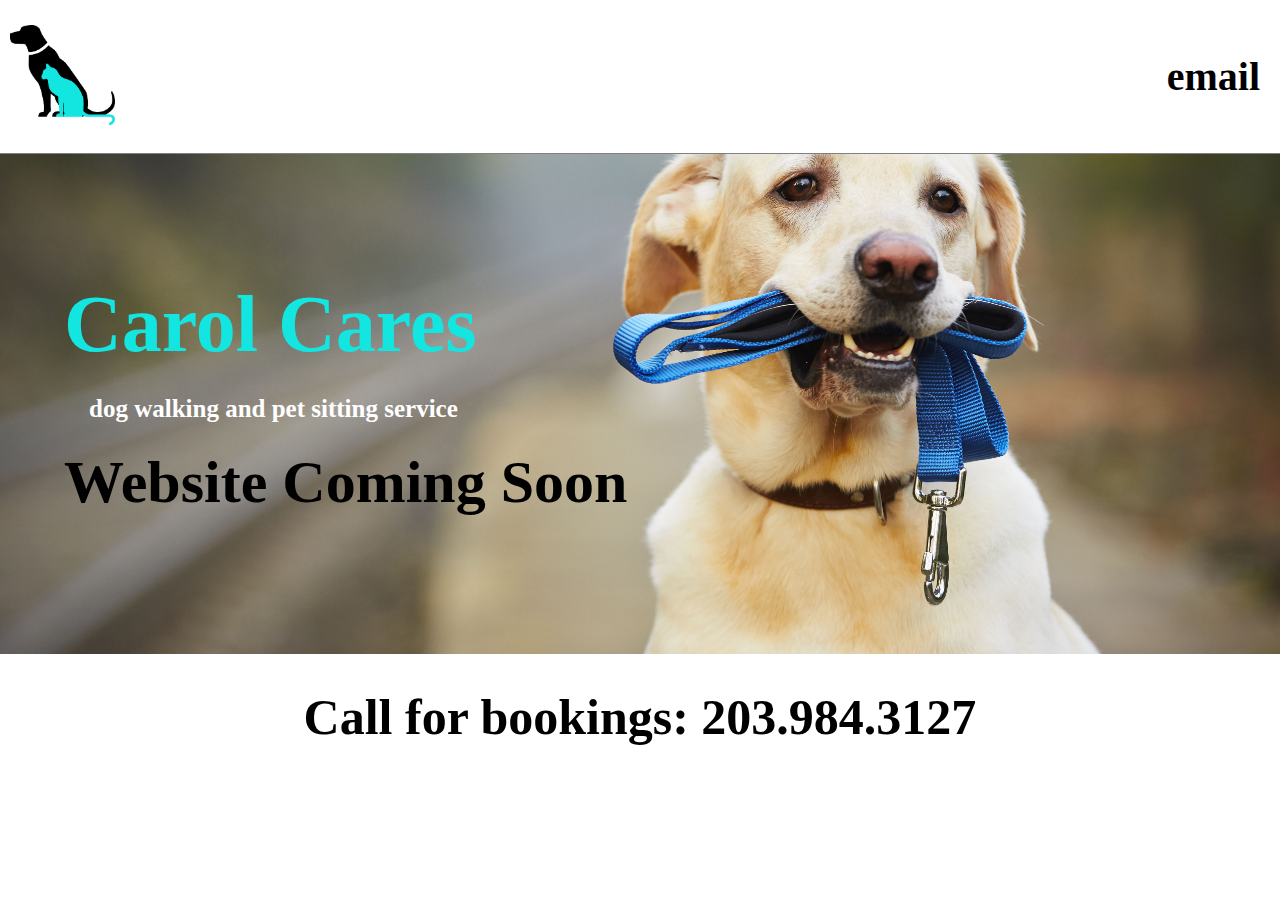
<file: index.html>
<!DOCTYPE html>
<html>

<head>
  <meta charset="utf-8">
  <!-- CSS -->
  <link rel="stylesheet" href="index.css">
  <!-- Vendor CSS -->
  <link href="https://fonts.googleapis.com/css?family=Montserrat" rel="stylesheet">
  <link rel="stylesheet" href="https://use.fontawesome.com/releases/v5.2.0/css/all.css" integrity="sha384-hWVjflwFxL6sNzntih27bfxkr27PmbbK/iSvJ+a4+0owXq79v+lsFkW54bOGbiDQ" crossorigin="anonymous">
</head>


<body>
  <div class="navbar-container border-bottom landing-page">
    <div class="navbar-logo">
      <a  href="index.html">
        <img src="carol_cares_collar.png">
      </a>
    </div>
    <div class="hamburger">
        <img src="hamburger.png">
    </div>
    <div class="navbar-links ">
        <h2 class=""><a href="mailto:masciacam@aol.com">email </a></h2>
    </div>
  </div>
  <div class="cover-image">
    <div class="landing-text">
      <h1>Carol Cares</h1>
      <h3>dog walking and pet sitting service</h3>

        <h2>Website Coming Soon</h2>
    </div>
  </div>
  <div class="number">
    <h1>Call for bookings: 203.984.3127</h1>
  </div>
  <!-- <div class="landing-page">
    <div class="coming-soon-text">
      <h1>Website Coming Soon</h1>
    </div>
  </div> -->



























  <script src="https://ajax.googleapis.com/ajax/libs/jquery/1.11.3/jquery.min.js"></script>
  <script src="script.js"></script>
  </body>
  </html>
</file>
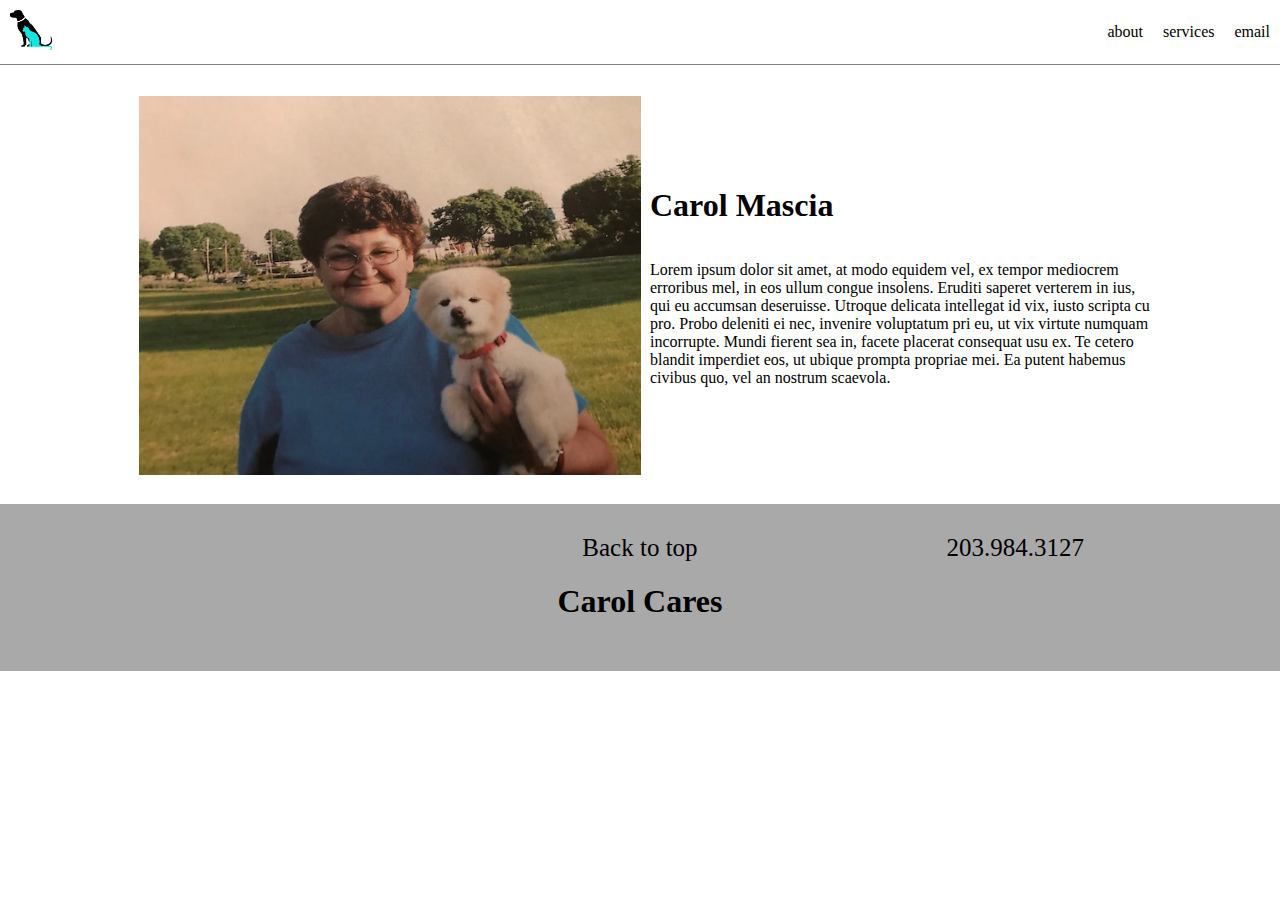
<file: about.html>
<!DOCTYPE html>
<html>

<head>
  <meta charset="utf-8">
  <meta name="viewport" content="width=device-width, initial-scale=1">
  <!-- CSS -->
  <link rel="stylesheet" href="main.css">
  <!-- Vendor CSS -->
  <link href="https://fonts.googleapis.com/css?family=Montserrat" rel="stylesheet">
  <link rel="stylesheet" href="https://use.fontawesome.com/releases/v5.2.0/css/all.css" integrity="sha384-hWVjflwFxL6sNzntih27bfxkr27PmbbK/iSvJ+a4+0owXq79v+lsFkW54bOGbiDQ" crossorigin="anonymous">
</head>


<body>
  <div class="navbar-container border-bottom">
    <div class="navbar-logo">
      <a  href="index.html">
        <img src="carol_cares_collar.png">
      </a>
    </div>
    <div class="hamburger">
        <img src="hamburger.png">
    </div>
    <div class="navbar-links hide">
      <ul>
        <li class=""><a href="about.html">about </a></li>
        <li class=""><a href="projects.html">services </a></li>
        <li class=""><a href="masciacam@aol.com">email </a></li>
      </ul>
    </div>
  </div>
  <div class="about-container">
    <div class="section-about">
      <div class="about-image col-half">
        <img src="images/IMG_2306_small.jpg">
      </div>
      <div class="about-text col-half">
        <h1>Carol Mascia</h1>
        <div class="bio">
          <p>Lorem ipsum dolor sit amet, at modo equidem vel, ex tempor mediocrem
             erroribus mel, in eos ullum congue insolens. Eruditi saperet verterem
             in ius, qui eu accumsan deseruisse. Utroque delicata intellegat id vix,
             iusto scripta cu pro. Probo deleniti ei nec, invenire voluptatum pri eu,
              ut vix virtute numquam incorrupte. Mundi fierent sea in, facete placerat
              consequat usu ex. Te cetero blandit imperdiet eos, ut ubique prompta propriae mei.
              Ea putent habemus civibus quo, vel an nostrum scaevola.
          </p>
        </div>
      </div>
    </div>
  </div>
  <footer class="footer">
    <div class="footer-nav">
      <ul>
        <li class=" footer-link email">
          <a href="mailto:carolcares4pets@aol.com">
            <i class="fa fa-envelope" aria-hidden="true"></i>
          </a>
        </li>
        <li class="footer-link">
          <a  href="#top">Back to top</a>
        </li>
        <li class="footer-link phone">
          <i class="fa fa-mobile" aria-hidden="true"></i>203.984.3127
        </li>
      </ul>
    </div>
    <div class="footer-text">
      <h1> Carol Cares</h1>
    </div>
  </footer>





</div>




<script src="https://ajax.googleapis.com/ajax/libs/jquery/1.11.3/jquery.min.js"></script>
<script src="script.js"></script>
</body>
</html>
</file>
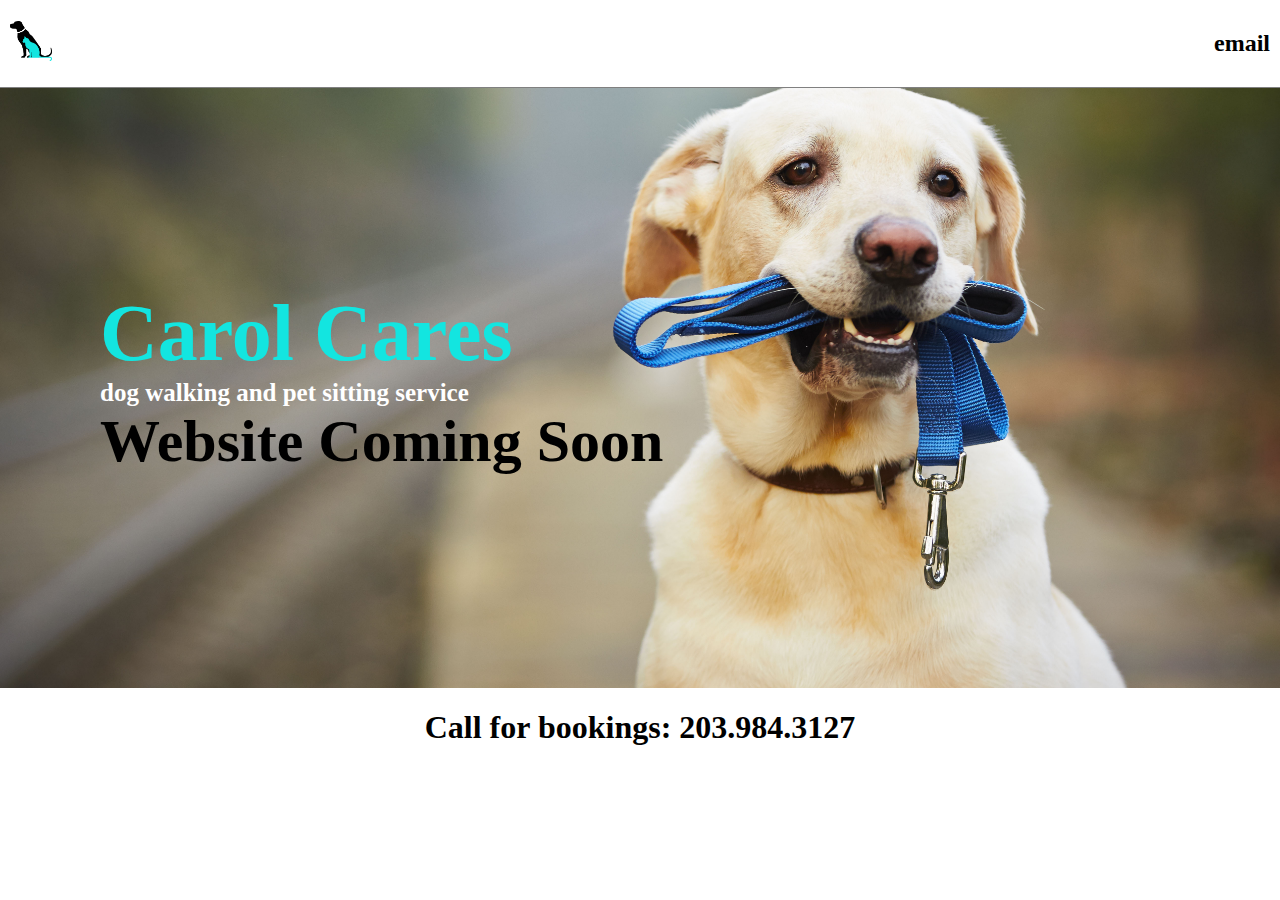
<file: coming_soon_page.html>
<!DOCTYPE html>
<html>

<head>
  <meta charset="utf-8">
  <!-- CSS -->
  <link rel="stylesheet" href="main.css">
  <!-- Vendor CSS -->
  <link href="https://fonts.googleapis.com/css?family=Montserrat" rel="stylesheet">
  <link rel="stylesheet" href="https://use.fontawesome.com/releases/v5.2.0/css/all.css" integrity="sha384-hWVjflwFxL6sNzntih27bfxkr27PmbbK/iSvJ+a4+0owXq79v+lsFkW54bOGbiDQ" crossorigin="anonymous">
</head>


<body>
  <div class="navbar-container border-bottom">
    <div class="navbar-logo">
      <a  href="index.html">
        <img src="carol_cares_collar.png">
      </a>
    </div>
    <div class="hamburger">
        <img src="hamburger.png">
    </div>
    <div class="navbar-links hide">
      <ul>
        <li class=""><h2><a href="mailto:masciacam@aol.com">email </a></h2></li>
      </ul>
    </div>
  </div>
  <div class="cover-image">
    <div class="landing-text">
      <h1>Carol Cares</h1>
      <h3>dog walking and pet sitting service</h3>

        <h2>Website Coming Soon</h2>
    </div>
  </div>
  <div class="number">
    <h1>Call for bookings: 203.984.3127</h1>
  </div>
  <!-- <div class="landing-page">
    <div class="coming-soon-text">
      <h1>Website Coming Soon</h1>
    </div>
  </div> -->



























  <script src="https://ajax.googleapis.com/ajax/libs/jquery/1.11.3/jquery.min.js"></script>
  <script src="script.js"></script>
  </body>
  </html>
</file>
<file: index.css>
body {
  margin: 0px;
  padding: 0px;
}
a {
  text-decoration: inherit;
  color: black;
}
:root {
  --main-blue:#13e5e0;
}
/* <----------------------------   helpers   -------------------------------> */

/* <----------------------------   coming-soon-page   -------------------------------> */
.coming-soon-text {
  display: flex;
  justify-content: center;
}
.coming-soon-text h2 {
  color: black;
  margin:0px;
}
.cover-image {
  background-image: url("images/dog-walk.jpg");
  height: 600px;

  background-position: center;
  background-size: cover;
  background-repeat: no-repeat;
  position: relative;
}
.cover-image img {
  width: 100%;
}
.landing-text {
  color: var(  --main-blue);
  font-size: 40px;
  position: absolute;
  top: 200px;
  left: 100px;
  flex-direction: column;
  width: 50%;
  margin: 0px;

  align-items: center;
}
.number {
  margin: 0 auto;
  width: 50%;
  text-align: center;
}
.landing-text h1 {
  margin: 0px;
}
.landing-text h2 {
  color: black;
  margin: 0px;
}
.landing-text h3 {
  margin: 0px;
  color: white;
  font-size: 25px;
}
  /* <----------------------------   end-coming-soon-page   -------------------------------> */


.border-bottom {
  border-bottom: 1px solid grey;
}
.underline {
  border-bottom: 1px solid  var(  --main-blue);
  width: 50%;
  margin: 0 auto;
  margin-bottom: 50px;
}
.section-about {
  display: flex;
  margin: 20px auto;

}

.navbar-container {
  display: flex;
  align-items: center;
  justify-content: space-between;

}

.navbar-logo img {
  padding: 10px;
  height: 40px;
}
.navbar-links {
  display: flex;



}
.navbar-links ul {
  display: flex;
  list-style-type: none;
  margin: 0px;
  padding: 0px;
  /* margin: 0px;
  flex-direction: column; */



}
.navbar-links li {
  padding: 10px;

}
.hamburger {
  display: none;

}
.hamburger  img {

}
.hide {
  display: flex;
}
.cover-image {
  background-image: url("images/dog-walk.jpg");
  height: 600px;

  background-position: center;
  background-size: cover;
  background-repeat: no-repeat;
  position: relative;
}
.cover-image img {
  width: 100%;
}
.cover-image-text {
  color: var(  --main-blue);
  font-size: 40px;
  position: absolute;
  top: 200px;
  left: 100px;
  flex-direction: column;
  width: 50%;
  height: 100%;
  align-items: center;
}
.cover-image-text h1 {
  margin: 0px;
}
.cover-image-text h3 {
  margin: 0px;
  color: white;
  font-size: 25px;
}
.cover-image-text p {
  width: 75%;
  font-size: 20px;
  color: white;
}
.service {
  border: black 1px solid;
  text-align: center;
  margin: 10px;
  width: 33.33%;
  padding: 50px;
  margin-bottom: 30px;

}
.service-cover-image {
  background-image: url("small-dogs.jpg");
  height: 600px;
  background-position: center;
  background-size: cover;
  background-repeat: no-repeat;
  position: relative;
}
.service-text {

}
.service-types {
  display: flex;
}
.service-header {
  text-align: center;
  margin: 0px auto;
  width: 50%;
}
.service-image {
  width: 100%;
}
.services-button {
  width: 50%;
  margin: 0px auto 20px auto;

}
.services-button p {

}
.button-blue {
  margin: 0 auto;
  display: flex;
  justify-content: center;
  transition: all 0.3s ease;
  color: var(  --main-blue);
  border: solid 2px var(  --main-blue);
  border-radius: 50px;
  padding: 10px 20px;
  width: 50%;

}
.col-half {
  width: 50%;
}

  /* <----------------------------  about page  -------------------------------> */

.about-container {
  display: flex;
  justify-content: center;
  width: 80%;
  margin: auto;
}

.about-section {
  display: flex;
  justify-content: space-evenly;
  background-color:#13e5e0;
  padding-bottom: 20px;
  text-align: center;
}
.about-image {
  padding:10px;
  display: flex;
  justify-content: ;
}
.about-image img {
  height: 100%;
  width: 100%;
  border: 1px dotted white;


}
.about-text {
  display: flex;
  flex-direction: column;
  align-self: center;
}
.button {
  margin: 0 auto;
  display: flex;
  justify-content: center;

  transition: all 0.3s ease;
  color: white;
  border: solid 2px white;
  border-radius: 50px;
  padding: 10px 20px;
}
.gallery-container {

  display: flex;
}
.gallery-image  {
  width: 250px;
  height: 250px;
  transition: .3s ease;
  position: relative;

}
.gallery-image img {
  width: 100%;
  height: 100%;
  position: relative;
  overflow: hidden;
  object-fit: cover;
}
.gallery-image:hover {
  opacity: 0.3;
}
.image-text-box:hover {
  opacity: 1;
}
.image-text-box {
  transition: .5s ease;
  opacity: 0;
  position: absolute;
  top: 50%;
  left: 50%;
  transform: translate(-50%, -50%);
  text-align: center;
}
.image-text {
  background-color: black;
  padding: 20px;
  color: white;
}
.map-image {
  background-image: url("map.png");
  height: 400px;
  background-position: bottom;
  background-size: cover;
  background-repeat: no-repeat;
  position: relative;
}
.footer {
  background-color: darkgrey;
  padding: 30px 0px;
}
.footer-nav ul {
  list-style-type: none;
  text-decoration: none;
  display: flex;
  padding:0px;
  margin: 0 auto;
  width: 80%;
  font-size: 25px;
}
.footer-link {
  width: 33.33%;
  display: flex;
  justify-content: space-evenly;
}
.footer-link .phone {

  display: flex;
  justify-content: space-evenly;
}
.footer-text {
  text-align: center;
}
.fa .fa-mobile {
  padding: 10px;
}
/* <-------------------------------    services.html   ---------------------------> */
.services-service {

  text-align: center;
  margin: 10px;
  width: 33.33%;
  padding: 50px;
  margin-bottom: 30px;

}
.services-service-types {
  display: flex;
  align-items: center;
}
.services-service-header {
  text-align: center;
  margin: 0px auto;
  width: 50%;
}
.services-service-image {
  width: 100%;
}
.services-services-button {
  width: 50%;
  margin: 0px auto 20px auto;

}
.services-services-button p {

}
/* <-------------------------------    end services.html   ---------------------------> */
/* <-------------------------------    hover   ---------------------------> */

.button:hover {
  background-color: white;
  color: #13e5e0;
  border: solid 2px #13e5e0;
}
/* <-------------------------------    END: hover   ---------------------------> */
.steps {
  display: flex;
  padding: 10px 20px;
  border-bottom: 1px solid darkgrey;
  justify-content: ;
}
.icon {
  text-align: center;
  width: 50%;
}
.icon i {
  font-size: 100px;
}
.step-text {
  width: 50%;
}
.header {
  text-align: center;
}
.underline {

}
/* <-------------------------------    size key   --------------------------->
<-------------------------------    min-width   --------------------------->
 # Mobile
only screen and (min-width: 480px)

# Tablet
only screen and (min-width: 768px)

# Desktop
only screen and (min-width: 992px)

# Huge
only screen and (min-width: 1280px)
<-------------------------------    max-width   --------------------------->
# Phone
only screen and (max-width:320px)

# Tablet
only screen and (min-width:321px) and (max-width:768px)

# Desktop
only screen and (min-width:769px)*/
/* <-------------------------------    END: size key   ---------------------------> */

@media screen and (max-width: 985px) {

.land-text {
  width: 50%;
}





}
@media screen and (max-width: 891px) {

.land-text {
    top: 95px;
  }
}

@media screen and (min-width: 791px) {
p {
  font-size: 25px;
}
/* .landing-page {
  height: 80px;
} */
.navbar-container {
  display: flex;
  align-items: center;
  flex-flow:wrap;
  justify-content: space-between;

}
.landing-text {
  top: 25%;
  left: 5%;
    /* color: var( --main-blue);
    font-size: 30px;

    top: 0px;
    left: 0px;

    justify-content: center;
    flex-direction: column;
    width: 50%;

    padding: 10px;
    align-items: center; */
}
.landing-text h3 {
  margin: 25px;
}

.navbar-logo img {
  padding: 10px;
  height: 100px;
}
.navbar-links {
  display: flex;

}
.navbar-links  {
  list-style-type: none;
  margin: 0px;
  padding: 0px;
  display: flex;
  flex-direction: column;



}
.navbar-links h2 {
  font-size: 40px;
  padding: 20px;
}

.number {
  width: 80%;
  margin: 0px auto;
}

.number h1 {
  font-size: 50px;

}
/* .hamburger {
  margin: 0px;
  display: flex;

  flex-flow: row;
  flex-wrap: nowrap;

}
.hamburger  img {
  padding: 10px;
  width: 100px;
  height: 100%;

  cursor: pointer;
} */
.hide {
  display: none;
}
.cover-image {
  max-height: 500px;
}
.cover-image img {
  width: 100%;
}
.cover-image-text {
  color: #13e5e0;
  position: absolute;
  font-size: 40px;
  display: flex;
  width: 50%;
  height: 50%;
  align-items: center;
}
.service {
  border: black 1px solid;
  text-align: center;
  margin: 0px auto;
  width: 50%;
  padding: 50px;
  margin-bottom: 30px;
}
.service-header {
  text-align: center;
  margin: 0px auto;
  width: 50%;
}
.service-image {
  width: 100%;
}
.col-half {
  width: 50%;
}
.about-section {
  display: flex;
  justify-content: space-evenly;
  background-color:#13e5e0;
  padding-bottom: 20px;
}
.about-image {
  padding:10px;
}
.about-image img {
  height: 100%;
  width: 100%;
  border: 1px dotted white;


}
.about-text {
  display: flex;
  flex-direction: column;
  align-self: center;
}
.button {
  margin: 0 auto;
  display: flex;
  justify-content: center;

  transition: all 0.3s ease;
  color: white;
  border: solid 2px white;
  border-radius: 50px;
  padding: 10px 20px;
}
.about {
  display: flex;
}
.about_image {
  width: 100%;
}
/* <-------------------------------    hover   ---------------------------> */

.button:hover {
  background-color: white;
  color: #13e5e0;
  border: solid 2px #13e5e0;
}
/* <-------------------------------    END: hover   ---------------------------> */
.steps {
  display: flex;
  padding: 10px 20px;
  border-bottom: 1px solid darkgrey;
  justify-content: ;
}
.icon {
  text-align: center;
  width: 50%;
}
.icon i {
  font-size: 100px;
}
.step-text {
  width: 50%;
}
.header {
  text-align: center;
}
.underline {

}
</file>
<file: main.css>
body {
  margin: 0px;
  padding: 0px;
}
a {
  text-decoration: inherit;
  color: black;
}
:root {
  --main-blue:#13e5e0;
}
/* <----------------------------   helpers   -------------------------------> */

/* <----------------------------   coming-soon-page   -------------------------------> */
.coming-soon-text {
  display: flex;
  justify-content: center;
}
.coming-soon-text h2 {
  color: black;
  margin:0px;
}
.cover-image {
  background-image: url("images/dog-walk.jpg");
  height: 600px;

  background-position: center;
  background-size: cover;
  background-repeat: no-repeat;
  position: relative;
}
.cover-image img {
  width: 100%;
}
.landing-text {
  color: var(  --main-blue);
  font-size: 40px;
  position: absolute;
  top: 200px;
  left: 100px;
  flex-direction: column;
  width: 50%;
  margin: 0px;

  align-items: center;
}
.number {
  margin: 0 auto;
  width: 50%;
  text-align: center;
}
.landing-text h1 {
  margin: 0px;
}
.landing-text h2 {
  color: black;
  margin: 0px;
}
.landing-text h3 {
  margin: 0px;
  color: white;
  font-size: 25px;
}
  /* <----------------------------   end-coming-soon-page   -------------------------------> */


.border-bottom {
  border-bottom: 1px solid grey;
}
.underline {
  border-bottom: 1px solid  var(  --main-blue);
  width: 50%;
  margin: 0 auto;
  margin-bottom: 50px;
}
.section-about {
  display: flex;
  margin: 20px auto;

}

.navbar-container {
  display: flex;
  align-items: center;
  justify-content: space-between;

}

.navbar-logo img {
  padding: 10px;
  height: 40px;
}
.navbar-links {
  display: flex;



}
.navbar-links ul {
  display: flex;
  list-style-type: none;
  margin: 0px;
  padding: 0px;
  /* margin: 0px;
  flex-direction: column; */



}
.navbar-links li {
  padding: 10px;

}
.hamburger {
  display: none;

}
.hamburger  img {

}
.hide {
  display: flex;
}
.cover-image {
  background-image: url("images/dog-walk.jpg");
  height: 600px;

  background-position: center;
  background-size: cover;
  background-repeat: no-repeat;
  position: relative;
}
.cover-image img {
  width: 100%;
}
.cover-image-text-container {
  display: flex;
  justify-content: center;
  flex-direction: column;
  height: 100%;
  width: 50%;
}
.cover-image-text {
  color: var( --main-blue);
  font-size: 40px;
  position: absolute;
  /* left: 100px; */
  /* flex-direction: column; */
  width: 50%;
  /* height: 100%; */
  align-items: center;
  margin: auto 10%;
}
.cover-image-text h1 {
  margin: 0px;
}
.cover-image-text h3 {
  margin: 0px;
  color: white;
  font-size: 25px;
}
.cover-image-text p {

  font-size: 20px;
  color: white;
}
.service {
  border: black 1px solid;
  text-align: center;
  margin: 10px;
  width: 33.33%;
  padding: 50px;
  margin-bottom: 30px;

}
.service-cover-image {
  background-image: url("small-dogs.jpg");
  height: 600px;
  background-position: center;
  background-size: cover;
  background-repeat: no-repeat;
  position: relative;
}
.service-text {

}
.service-types {
  display: flex;
}
.service-header {
  text-align: center;
  margin: 0px auto;
  width: 50%;
}
.service-image {
  width: 100%;
}
.services-button {
  width: 50%;
  margin: 0px auto 20px auto;

}
.services-button p {

}
.button-blue {
  margin: 0 auto;
  display: flex;
  justify-content: center;
  transition: all 0.3s ease;
  color: var(  --main-blue);
  border: solid 2px var(  --main-blue);
  border-radius: 50px;
  padding: 10px 20px;
  width: 50%;

}
.col-half {
  width: 50%;
}

  /* <----------------------------  about page  -------------------------------> */

.about-container {
  display: flex;
  justify-content: center;
  width: 80%;
  margin: auto;
}

.about-section {
  display: flex;
  justify-content: space-evenly;
  background-color:#13e5e0;
  padding-bottom: 20px;
  text-align: center;
}
.about-image {
  padding:10px;
  display: flex;
  justify-content: ;
}
.about-image img {
  height: 100%;
  width: 100%;
  border: 1px dotted white;


}
.about-text {
  display: flex;
  flex-direction: column;
  align-self: center;
}
.button {
  margin: 0 auto;
  display: flex;
  justify-content: center;

  transition: all 0.3s ease;
  color: white;
  border: solid 2px white;
  border-radius: 50px;
  padding: 10px 20px;
}
.gallery-container {

  display: flex;
}
.gallery-image  {
  width: 250px;
  height: 250px;
  transition: .3s ease;
  position: relative;

}
.gallery-image img {
  width: 100%;
  height: 100%;
  position: relative;
  overflow: hidden;
  object-fit: cover;
}
.gallery-image:hover {
  opacity: 0.3;
}
.image-text-box:hover {
  opacity: 1;
}
.image-text-box {
  transition: .5s ease;
  opacity: 0;
  position: absolute;
  top: 50%;
  left: 50%;
  transform: translate(-50%, -50%);
  text-align: center;
}
.image-text {
  background-color: black;
  padding: 20px;
  color: white;
}
.map-image {
  background-image: url("map.png");
  height: 400px;
  background-position: bottom;
  background-size: cover;
  background-repeat: no-repeat;
  position: relative;
}
.footer {
  background-color: darkgrey;
  padding: 30px 0px;
}
.footer-nav ul {
  list-style-type: none;
  text-decoration: none;
  display: flex;
  padding:0px;
  margin: 0 auto;
  width: 80%;
  font-size: 25px;
}
.footer-link {
  width: 33.33%;
  display: flex;
  justify-content: space-evenly;
}
.footer-link .phone {

  display: flex;
  justify-content: space-evenly;
}
.footer-text {
  text-align: center;
}
.fa .fa-mobile {
  padding: 10px;
}
/* <-------------------------------    services.html   ---------------------------> */
.services-service {

  text-align: center;
  margin: 10px;
  width: 33.33%;
  padding: 50px;
  margin-bottom: 30px;

}
.services-service-types {
  display: flex;
  align-items: center;
}
.services-service-header {
  text-align: center;
  margin: 0px auto;
  width: 50%;
}
.services-service-image {
  width: 100%;
}
.services-services-button {
  width: 50%;
  margin: 0px auto 20px auto;

}
.services-services-button p {

}
/* <-------------------------------    end services.html   ---------------------------> */
/* <-------------------------------    hover   ---------------------------> */

.button:hover {
  background-color: white;
  color: #13e5e0;
  border: solid 2px #13e5e0;
}
/* <-------------------------------    END: hover   ---------------------------> */
.steps {
  display: flex;
  padding: 10px 20px;
  border-bottom: 1px solid darkgrey;
  justify-content: ;
}
.icon {
  text-align: center;
  width: 50%;
}
.icon i {
  font-size: 100px;
}
.step-text {
  width: 50%;
}
.header {
  text-align: center;
}
.underline {

}
/* <-------------------------------    size key   --------------------------->
<-------------------------------    min-width   --------------------------->
 # Mobile
only screen and (min-width: 480px)

# Tablet
only screen and (min-width: 768px)

# Desktop
only screen and (min-width: 992px)

# Huge
only screen and (min-width: 1280px)
<-------------------------------    max-width   --------------------------->
# Phone
only screen and (max-width:320px)

# Tablet
only screen and (min-width:321px) and (max-width:768px)

# Desktop
only screen and (min-width:769px)*/
/* <-------------------------------    END: size key   ---------------------------> */

@media screen and (max-width: 985px) {

.land-text {
  width: 50%;
}





}
@media screen and (max-width: 891px) {

.land-text {
    top: 95px;
  }
p {
    font-size: 15px;
  }
}

@media screen and (max-width: 791px) {
p {
  font-size: 10px;
}
/* .landing-page {
  height: 80px;
} */
.navbar-container {
  display: flex;
  align-items: center;
  flex-flow:wrap;
  justify-content: space-between;

}
.landing-text {
    color: var( --main-blue);
    font-size: 30px;
    /* position: absolute; */
    top: 0px;
    left: 0px;

    justify-content: center;
    flex-direction: column;
    width: 50%;
    /* margin: 0px; */
    padding: 10px;
    align-items: center;
}

.navbar-logo img {
  padding: 10px;
  height: 60px;
}
.navbar-links {
  display: flex;
  width: 100%;
  flex-direction: column;
  background-color:lightgrey;;
}
.navbar-links ul {
  list-style-type: none;
  margin: 0px;
  padding: 0px;
  display: flex;
  flex-direction: column;



}
.navbar-links li {
  border-bottom: 1px solid grey;
  padding: 10px;

}
.hamburger {
  margin: 0px;
  display: flex;

  flex-flow: row;
  flex-wrap: nowrap;

}
.hamburger  img {
  padding: 10px;
  width: 40px;
  height: 100%;

  cursor: pointer;
}
.hide {
  display: none;
}
.cover-image {
  max-height: 500px;
}
.cover-image img {
  width: 100%;
}
.cover-image-text {
  color: #13e5e0;
  position: absolute;
  /* font-size: 40px; */
  display: flex;
  width: 50%;
  height: 50%;
  flex-direction: column;
  align-items: center;
}
.cover-image-text h1 {
  font-size: 40px;
}
.cover-image-text h3 {
  font-size: 20px;
}
.service {
  border: black 1px solid;
  text-align: center;
  margin: 0px auto;
  width: 50%;
  padding: 50px;
  margin-bottom: 30px;
}
.service-header {
  text-align: center;
  margin: 0px auto;
  width: 50%;
}
.service-image {
  width: 100%;
}
.col-half {
  width: 50%;
}
.about-section {
  display: flex;
  justify-content: space-evenly;
  background-color:#13e5e0;
  padding-bottom: 20px;
}
.about-image {
  padding:10px;
}
.about-image img {
  height: 100%;
  width: 100%;
  border: 1px dotted white;


}
.about-text {
  display: flex;
  flex-direction: column;
  align-self: center;
}
.button {
  margin: 0 auto;
  display: flex;
  justify-content: center;

  transition: all 0.3s ease;
  color: white;
  border: solid 2px white;
  border-radius: 50px;
  padding: 10px 20px;
}
.about {
  display: flex;
}
.about_image {
  width: 100%;
}
/* <-------------------------------    hover   ---------------------------> */

.button:hover {
  background-color: white;
  color: #13e5e0;
  border: solid 2px #13e5e0;
}
/* <-------------------------------    END: hover   ---------------------------> */
.steps {
  display: flex;
  padding: 10px 20px;
  border-bottom: 1px solid darkgrey;
  justify-content: ;
}
.icon {
  text-align: center;
  width: 50%;
}
.icon i {
  font-size: 100px;
}
.step-text {
  width: 50%;
}
.header {
  text-align: center;
}
.underline {

}
</file>
